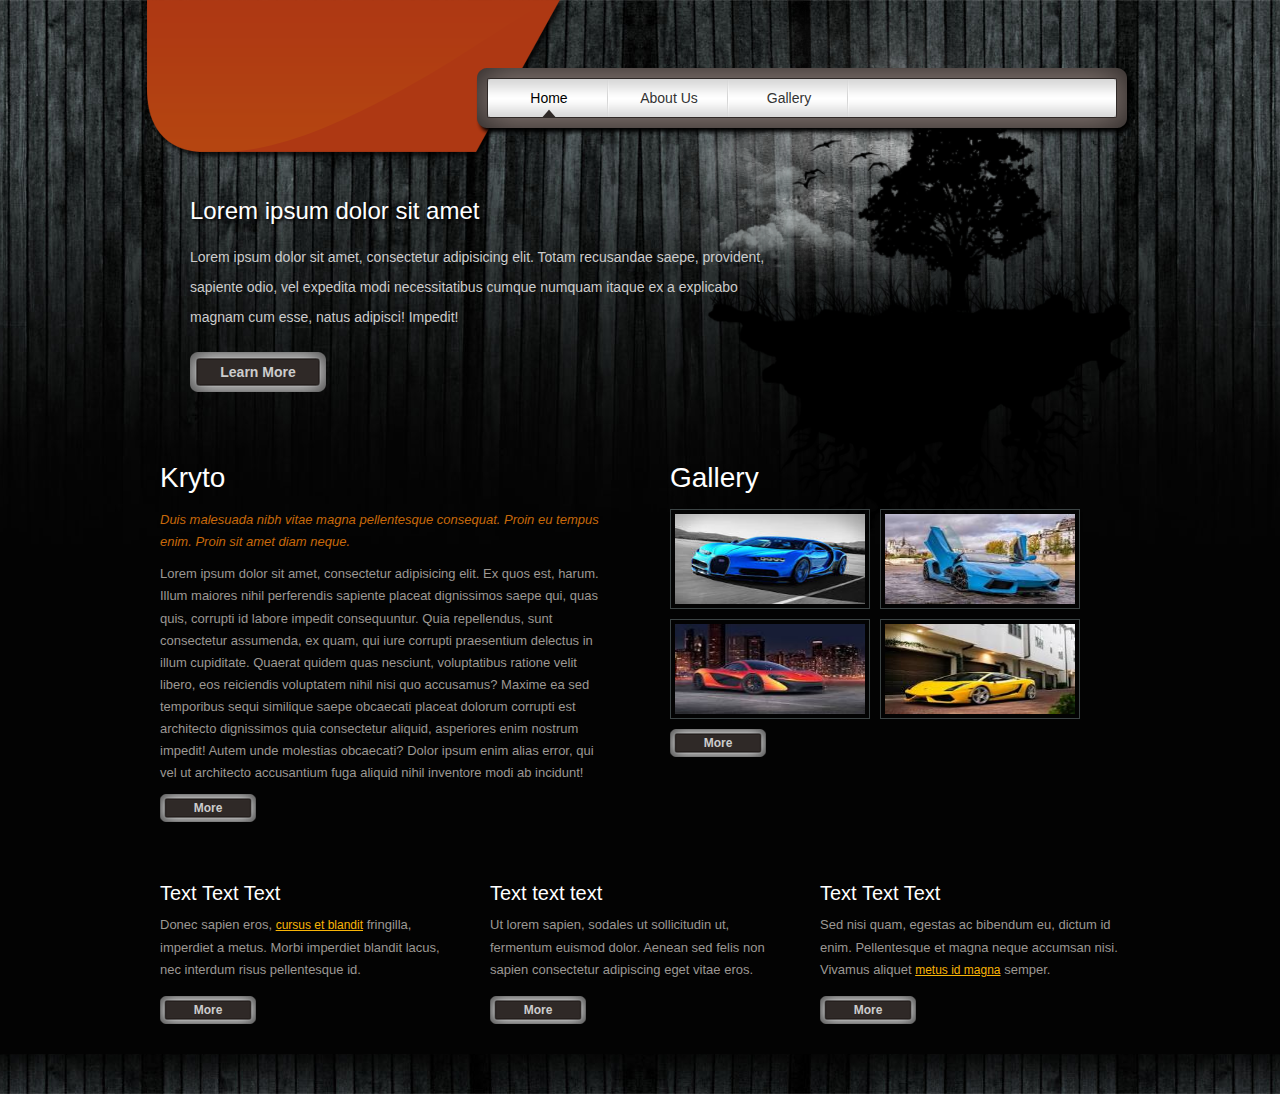
<file: index.html>
<!DOCTYPE html>
<html xmlns="http://www.w3.org/1999/xhtml">
<head>
<meta http-equiv="Content-Type" content="text/html; charset=utf-8" />
<title>Andriy Kril</title>
<meta name="keywords" content="" />
<meta name="description" content="" />
<link href="templatemo_style.css" rel="stylesheet" type="text/css" />

</head>

<body>

<div id="templatemo_wrapper">
	
	<div id="templatemo_header">
    
    	<div id="site_title"><h1><a href="#"></a></h1></div>
        
        <div id="twitter"><a href="#"></a></div>
		
        <div id="templatemo_menu">
            <ul>
                <li><a href="index.html" class="current">Home</a></li>
                <li><a href="about.html">About Us</a></li>
                <li><a href="gallery.html">Gallery</a></li>
            </ul>    	
        </div> <!-- end of templatemo_menu -->
        
    </div> <!-- end of header -->
    
    <div id="templatemo_middle">
    	<div id="mid_title">
        	Lorem ipsum dolor sit amet	
        </div>
		
        <p>Lorem ipsum dolor sit amet, consectetur adipisicing elit. Totam recusandae saepe, provident, sapiente odio, vel expedita modi necessitatibus cumque numquam itaque ex a explicabo magnam cum esse, natus adipisci! Impedit! </p>
		
        <div id="learn_more"><a href="#">Learn More</a></div>
		
        <div class="cleaner"></div>
	</div> <!-- end of middle -->
    
    <div id="templatemo_main">
    	<div class="col_w960">
		
            <div class="col_w450 float_l">
            	<h2>Kryto</h2>
              <p><em>Duis malesuada nibh vitae magna pellentesque consequat. Proin eu tempus enim. Proin sit amet diam neque.</em></p>
                <p>Lorem ipsum dolor sit amet, consectetur adipisicing elit. Ex quos est, harum. Illum maiores nihil perferendis sapiente placeat dignissimos saepe qui, quas quis, corrupti id labore impedit consequuntur. Quia repellendus, sunt consectetur assumenda, ex quam, qui iure corrupti praesentium delectus in illum cupiditate. Quaerat quidem quas nesciunt, voluptatibus ratione velit libero, eos reiciendis voluptatem nihil nisi quo accusamus? Maxime ea sed temporibus sequi similique saepe obcaecati placeat dolorum corrupti est architecto dignissimos quia consectetur aliquid, asperiores enim nostrum impedit! Autem unde molestias obcaecati? Dolor ipsum enim alias error, qui vel ut architecto accusantium fuga aliquid nihil inventore modi ab incidunt!</p>
                <a class="more" href="#">More</a>
            </div>
            
            <div class="col_w450 float_r">
           	  	<h2>Gallery</h2>
  <ul class="lp_frontpage">
                	<li><a href="#"><img width="200" height="100" src="images/gallery/bugatti.jpg" /></a></li>
                    <li><a href="#"><img width="200" height="100" src="images/gallery/lamba.jpg" alt="Image 02" /></a></li>
                    <li><a href="#"><img width="200" height="100" src="images/gallery/mclaren.jpg" alt="image 03" /></a></li>
                    <li><a href="#"><img width="200" height="100" src="images/gallery/yellow%20lamba.jpg" alt="image 04" /></a></li>
                </ul>
				
                <div class="cleaner"></div>    
                <a class="more" href="gallery.html">More</a>
            </div>
            
            <div class="cleaner"></div>
		</div>
        
        <div class="col_w960 col_last">
          	<div class="col_allw300 frontpage_box">
                <h2>Text Text Text<span></span></h2>
                <p>Donec sapien eros, <a href="#">cursus et blandit</a> fringilla, imperdiet a metus. Morbi imperdiet blandit lacus, nec interdum risus pellentesque id.</p>
                <a class="more" href="#">More</a>
        	</div>
			
            <div class="col_allw300 frontpage_box">
                <h2>Text text text<span></span></h2>
              <p>Ut lorem sapien, sodales ut sollicitudin ut, fermentum euismod dolor. Aenean sed felis non sapien consectetur adipiscing eget vitae eros.</p>
                <a class="more" href="#">More</a>
            </div>
			
            <div class="col_allw300 frontpage_box col_last">
              <h2>Text Text Text<span></span></h2>
              <p>Sed nisi quam, egestas ac bibendum eu, dictum id enim. Pellentesque et magna neque accumsan nisi. Vivamus aliquet <a href="#">metus id magna</a> semper. </p>
                <a class="more" href="#">More</a>
            </div>
			
        	<div class="cleaner"></div>
        </div>
        
    </div> <!-- end of main -->
    
</div> <!-- end of wrapper -->

<div id="templatemo_footer_wrapper">
    <div id="templatemo_footer">
    
    
    
    </div> <!-- end of templatemo_footer -->
</div>

</body>
</html>
</file>
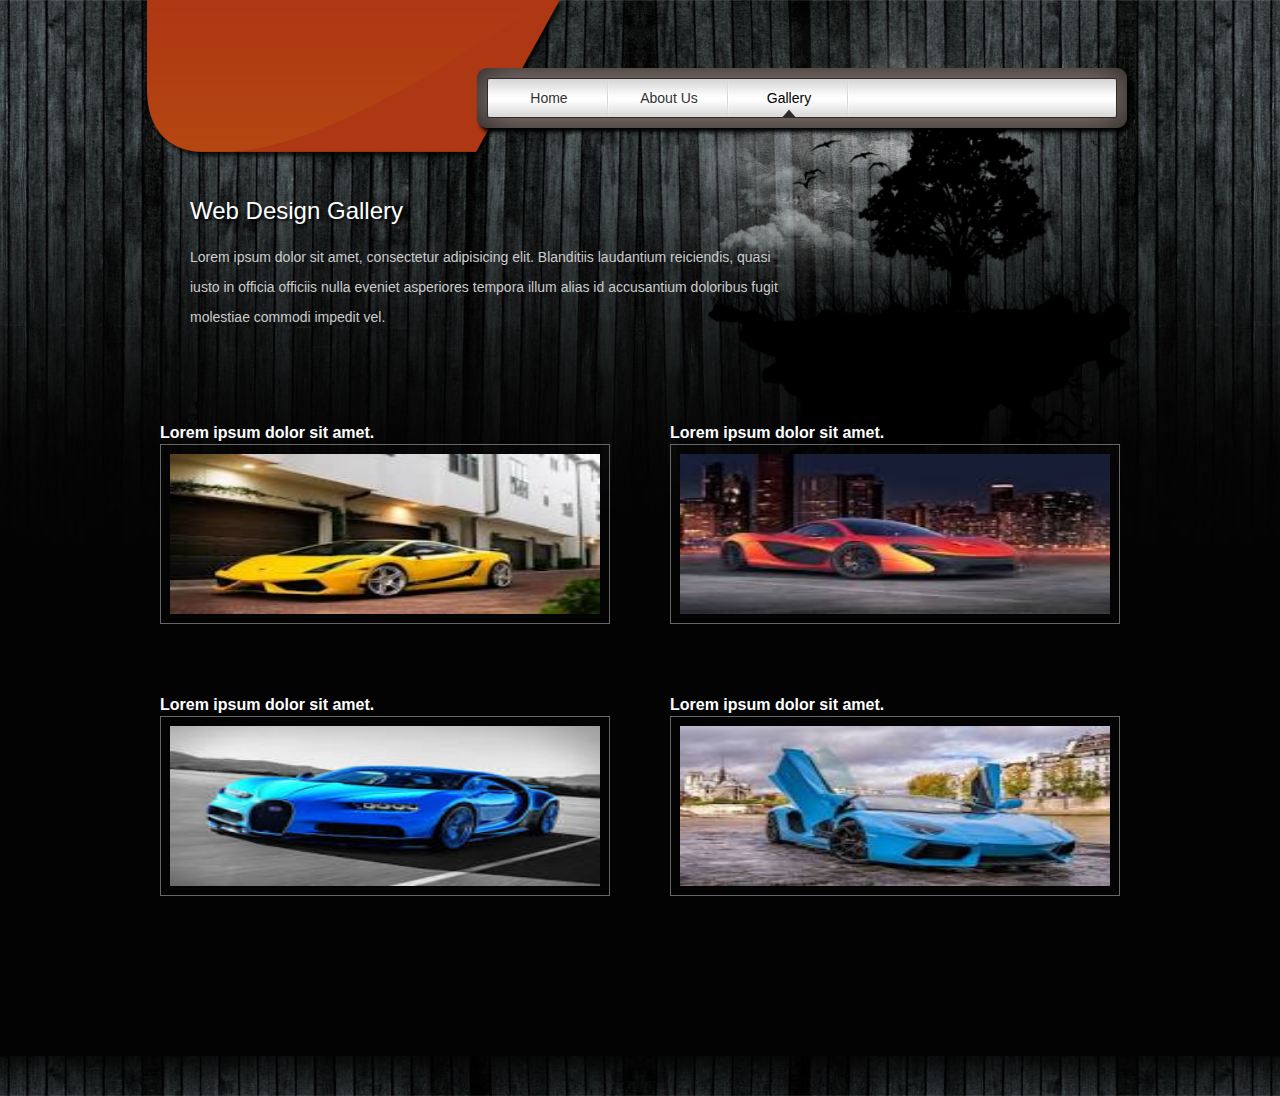
<file: gallery.html>
<!DOCTYPE html PUBLIC "-//W3C//DTD XHTML 1.0 Transitional//EN" "http://www.w3.org/TR/xhtml1/DTD/xhtml1-transitional.dtd">
<html xmlns="http://www.w3.org/1999/xhtml">
<head>
<meta http-equiv="Content-Type" content="text/html; charset=utf-8" />
<title>Black Wall - Web Design Gallery</title>
<meta name="keywords" content="black wall, web design, gallery, free CSS template, CSS, HTML" />
<meta name="description" content="Black Wall, Web Design Gallery" />
<link href="templatemo_style.css" rel="stylesheet" type="text/css" />

<!-- Arquivos utilizados pelo jQuery lightBox plugin -->
<script type="text/javascript" src="js/jquery.js"></script>
<script type="text/javascript" src="js/jquery.lightbox-0.5.js"></script>
<link rel="stylesheet" type="text/css" href="jquery.lightbox-0.5.css" media="screen" />
<!-- / fim dos arquivos utilizados pelo jQuery lightBox plugin -->

<!-- Ativando o jQuery lightBox plugin -->
<script type="text/javascript">
$(function() {
    $('#gallery a').lightBox();
});
</script>

</head>
<body>

<div id="templatemo_wrapper">
	
	<div id="templatemo_header">
    
    	<div id="site_title"><h1><a href="#"s</a></h1></div>
        
        <div id="twitter"><a href="#"></a></div>
		
        <div id="templatemo_menu">
            <ul>
                <li><a href="index.html">Home</a></li>
                <li><a href="about.html">About Us</a></li>
                <li><a href="gallery.html" class="current">Gallery</a></li>
            </ul>    	
        </div> <!-- end of templatemo_menu -->
        
    </div> <!-- end of header -->
    
    <div id="templatemo_middle">
	
    	<div id="mid_title">
        	Web Design Gallery
        </div>
        <p>Lorem ipsum dolor sit amet, consectetur adipisicing elit. Blanditiis laudantium reiciendis, quasi iusto in officia officiis nulla eveniet asperiores tempora illum alias id accusantium doloribus fugit molestiae commodi impedit vel.</p>
		
        <div class="cleaner"></div>
	</div> <!-- end of middle -->
    
    <div id="templatemo_main">
     	<div class="col_w960 col_last">
		
			<div id="gallery">
            
			<ul>
				<li>
					Lorem ipsum dolor sit amet.
					<a href="images/gallery/yellow%20lamba.jpg" title="Aliquam ut orci id augue adipiscing">
					<img src="images/gallery/yellow%20lamba.jpg" alt="Image 01" />
					</a>
				</li>
				<li class="no_margin_right">
					Lorem ipsum dolor sit amet.
					<a href="images/gallery/mclaren.jpg" title="Etiam cursus enim vitae augue iaculis">
					<img src="images/gallery/mclaren.jpg" alt="Image 02" />
					</a>
				</li>
				<li>
					Lorem ipsum dolor sit amet.
					<a href="images/gallery/bugatti.jpg" title="In eget sapien lectus quis porta lacus">
					<img src="images/gallery/bugatti.jpg" alt="Image 03" />
					</a>
				</li>
				<li class="no_margin_right">
					Lorem ipsum dolor sit amet.
					<a href="images/gallery/lamba.jpg" title="blandit ">
					<img src="images/gallery/lamba.jpg" alt="Image 04" />
					</a>
				</li>
				<li>

				</li>
				<li class="no_margin_right">

				</li>
			</ul>
            <div class="cleaner"></div>
			</div>
			
    	</div>
    </div> <!-- end of main -->
	    
</div> <!-- end of wrapper -->

<div id="templatemo_footer_wrapper">
    <div id="templatemo_footer">
    
        
    
    </div> <!-- end of templatemo_footer -->
</div>

</body>
</html>
</file>
<file: templatemo_style.css>
/*
Credit: http://www.templatemo.com
*/

body {
	margin: 0;
	padding: 0;
	color: #9c9893;
	font-family: Tahoma, Geneva, sans-serif;
	font-size: 13px;
	line-height: 1.7em; 
	background-color: #030303;
	background-image: url(images/templatemo_body.jpg);
	background-repeat: repeat-x;
	background-position: top	
}

a, a:link, a:visited { color: #f9b507; font-weight: normal; text-decoration: underline; font-size: 12px }
a:hover { text-decoration: none; }

a.more { display: block; width: 96px; line-height: 28px; height: 28px; text-align: center; text-decoration: none; font-weight: bold; background: url(images/templatemo_more.png) no-repeat top center; color: #ccc }
a.more:hover { color: #fff; }


p { margin: 0 0 10px 0; padding: 0; }
img { border: none; }
blockquote { font-style: italic; margin: 0 0 0 10px;}
cite { font-weight: bold; color:#fff; }
cite span { color: #fff; }
em { color: #c8690a; }

h1, h2, h3, h4, h5, h6 { color: #fff; font-weight: normal; }
h1 { font-size: 34px; margin: 0 0 20px; padding: 5px 0 }
h2 { font-size: 28px; margin: 0 0 15px; padding: 5px 0; }
h3 { font-size: 24px; margin: 0 0 15px; padding: 0; }
h4 { font-size: 18px; margin: 0 0 15px; padding: 0; }
h5 { font-size: 16px; margin: 0 0 10px; padding: 0;  }
h6 { font-size: 14px; margin: 0 0 5px; padding: 0; }

.cleaner { clear: both }
.h10 { height: 10px }
.h20 { height: 20px }
.h30 { height: 30px }
.h40 { height: 40px }
.h50 { height: 50px }
.h60 { height: 60px }

.float_l { float: left }
.float_r { float: right }

.image_wrapper { 
	display: inline-block; 
	border: 1px solid #3c4445; 
	padding: 4px; 
	background: #000; 
	margin-bottom: 5px; 
}

.image_fl { 
	float: left; 
	margin: 3px 30px 0 0; 
}

.image_fr { 
	float: right; 
	margin: 3px 0 0 30px; 
}

.tmo_list { 
	margin: 20px 0 20px 30px; 
	padding: 0; 
	list-style: circle; 
}

.tmo_list li { 
	color:#f9b507; 
	margin: 0; 
	padding: 0 0 5px 0; 
	background: url(images/templatmeo_list.png) no-repeat scroll 0 3px;  
}

.tmo_list li a { 
	color: #f9b507; 
	font-weight: normal; 
	font-size: 12px; 
	text-decoration: none; 
}

.tmo_list li a:hover { 
	text-decoration: underline; 
}

#templatemo_wrapper {
	width: 988px;
	margin: 0 auto;
	background: url(images/templatemo_wrapper.png) top right no-repeat
}

#templatemo_header {
	width: 988px;
	height: 160px;
	background: url(images/templatemo_header.png) no-repeat top
}

#site_title { 
	float: left; 
}

#site_title h1 { 
	margin: 30px 0 0 50px; 
	padding: 0; 
}

#site_title h1 a { 
	display: block; 
	width: 250px; 
	height: 85px; 
	color: #fff; 
	outline: none; 
	text-indent: -10000px; 
}

#twitter a { 
	float: right;
	width: 48px;
	height: 48px;
	font-weight: normal; 
	display: block; 
	padding: 0; 
	margin: 10px 30px 0 0; 
	color: #ccc; 
	font-size: 18px; 
	text-decoration: none; 
}

/* menu */

#templatemo_menu {
	float: right;
	width: 625px;
	margin: 22px 20px 0 0;
}

#templatemo_menu ul {
	margin: 0;
	padding: 0;
	list-style: none;
}

#templatemo_menu ul li {
	float: left;
	display: block;
	width: 120px;
	height: 37px;
	padding: 0;
	margin: 0;
	display: inline;
	background: url(images/templatemo_menu_divider.png) right center no-repeat
}

#templatemo_menu ul .last { background: none }

#templatemo_menu ul li a {
	float: left;
	display: block;
	width: 120px;
	padding: 7px 0 0;
	height: 30px;
	font-size: 14px;
	color: #333;	
	text-align: center;
	text-decoration: none;
	font-weight: 400;
	outline: none;
	border: none;
}

#templatemo_menu ul li a:hover, #templatemo_menu ul .current {
	color: #000;
	background: url(images/templatemo_mouse_hover.png) bottom center no-repeat
}

/* end of menu */

#templatemo_middle { 
	clear: both;
	width: 900px;
	padding: 40px 44px; 
	overflow: hidden;
}

#mid_title { 
	font-size: 24px; 
	font-weight: 400; 
	color: #fff; 
	margin-bottom: 20px; 
	text-shadow: 2px 2px 3px #000; 
}

#templatemo_middle p {
	width: 600px;
	font-size: 14px;
	color: #ccc;
	line-height: 30px;
	margin-bottom: 20px;
}

#learn_more a { 
	display: block; 
	width: 136px; 
	height: 40px; 
	font-size: 14px; 
	color: #ccc; 
	font-weight: 700; 
	line-height: 40px; 
	text-align: center; 
	text-decoration: none; 
	background: url(images/templatemo_learn_more.png); 
}

#learn_more a:hover { 
	color: #fff; 
	text-shadow: 1px 1px 1px #000; 
}

#templatemo_main {
	clear: both;
	width: 960px;
	padding: 30px 14px;
}

.col_w960 { width: 960px; margin-bottom: 60px }
.col_w600 { width: 600px }
.col_w450 { width: 450px }
.col_w300 { width: 300px }
.col_w200 { width: 200px }
.col_allw300 { float: left; width: 300px; margin-right: 30px }
.col_last { margin: 0 }

.frontpage_box h2 { font-size: 20px; padding: 0; margin-bottom: 10px }
.frontpage_box h2 span { display: block; font-size: 11px }
.frontpage_box a.more { margin-top: 15px }

.lp_frontpage { margin: 0; padding: 0; list-style: none }
.lp_frontpage li { margin: 0; padding: 0; display: inline }
.lp_frontpage li a { float: left; display: block; width: 200px; height: 100px; margin: 0 10px 10px 0 }
.lp_frontpage li a img { width: 190px; height: 90px; border: 1px solid #3c4445; padding: 4px; }

.sb_lp_box { clear: both; margin-bottom: 20px }
.sb_lp_box img { width: 280px; height: 140px; padding: 9px; border: 1px solid #ccc }

#gallery { margin: 0; padding: 0 }
#gallery ul { margin: 0; padding: 0; list-style: none }
#gallery ul li { float: left; display: block; width: 450px; margin: 0 60px 60px 0; font-size: 16px; font-weight: bold; color: #fff }
#gallery ul li.no_margin_right { margin-right: 0 }
#gallery ul li img { width: 430px; height: 160px; border: 1px solid #ccc; border: 1px solid #666; padding: 9px; margin-bottom: 10px; }

.news_box { margin-bottom: 60px }
.news_box h2 { font-size: 16px; margin-bottom: 0 }
.news_box p.date { color: #000; margin-bottom: 0 } 
.news_box img { float: left; width: 100px; height: 100px; border: 5px solid #ccc; margin-right: 20px; }
.news_box a.more { float: right; }

.post_box { clear: both; margin-bottom: 60px }
.post_box  .post_header { padding: 5px 0; border-bottom: 4px solid #625854; border-top: 4px solid #625854; margin-bottom: 20px }
.post_box h2 { font-size: 24px; margin-bottom: 0 }
.post_box p.post_meta { margin-bottom: 0; color: #666 }
.post_box p span.cat a { color: #f9b507; font-weight: 400 }
.post_box img { margin-bottom: 10px }
.post_box a.more { float: right; }

.lbe_box { clear: both; margin-bottom: 20px }
.lbe_date { float: left; width: 100px; font-size: 12px; font-weight: bold; }
.lbe_date span { display: block; font-weight: normal; }
.lbe_content { float: right; width: 300px }
.lbe_box h3 { font-size: 16px; margin-bottom: 0 }
.lbe_box h3 a { color: #f9b507; font-size: 16px; font-weight: normal }
.lbe_box h3 a span { font-size: 12px; color: #333 }
.lbe_box p { margin-bottom: 0; }
.lbe_box p.date { font-size: 10px; font-weight: 700; color: #f9b507 }

#cp_contact_form { 
	padding: 0; 
	width: 400px 
}

#cp_contact_form form { 
	margin: 0px; 
	padding: 0px; 
}

#cp_contact_form form .input_field { 
	width: 390px; 
	font-family: Verdana,Geneva,sans-serif;
    font-size: 12px;
	color: #333; 
	padding: 5px; 
	border: 1px solid #ccc;  
	background: #fff; 
	margin-top: 5px;
}

#cp_contact_form form label { 
	display: block; 
	width: 220px; 
	margin-right: 10px; 
	font-size: 13px; 
	color: #ccc; 
}

#cp_contact_form form textarea { 
	width: 390px; 
	height: 160px; 
	padding: 5px; 
	color: #333; 
	border: 1px solid #ccc;  
	background: #fff; 
	font-family: Verdana,Geneva,sans-serif;
    font-size: 12px;
	margin-top: 5px;
}

#cp_contact_form form .submit_btn {
	padding: 5px 14px;
	background: #fff;
	border: 1px solid #ccc;
	font-size: 13px;
	font-weight:bold;
	margin: 10px 0px;
}

#map img { width: 270px; height: 160px; border: 1px solid #999; padding: 4px }

#templatemo_footer_wrapper {
	clear: both;
	width: 100%;
	background: url(images/templatemo_footer.jpg) repeat-x bottom
}

#templatemo_footer {
	clear: both;
	width: 960px;
	padding: 30px 14px 10px;
	text-align: center;
	color: #ccc;
	margin: 0 auto
}

#templatemo_footer a {
	font-weight: normal;
	color: #fff;
}
</file>
